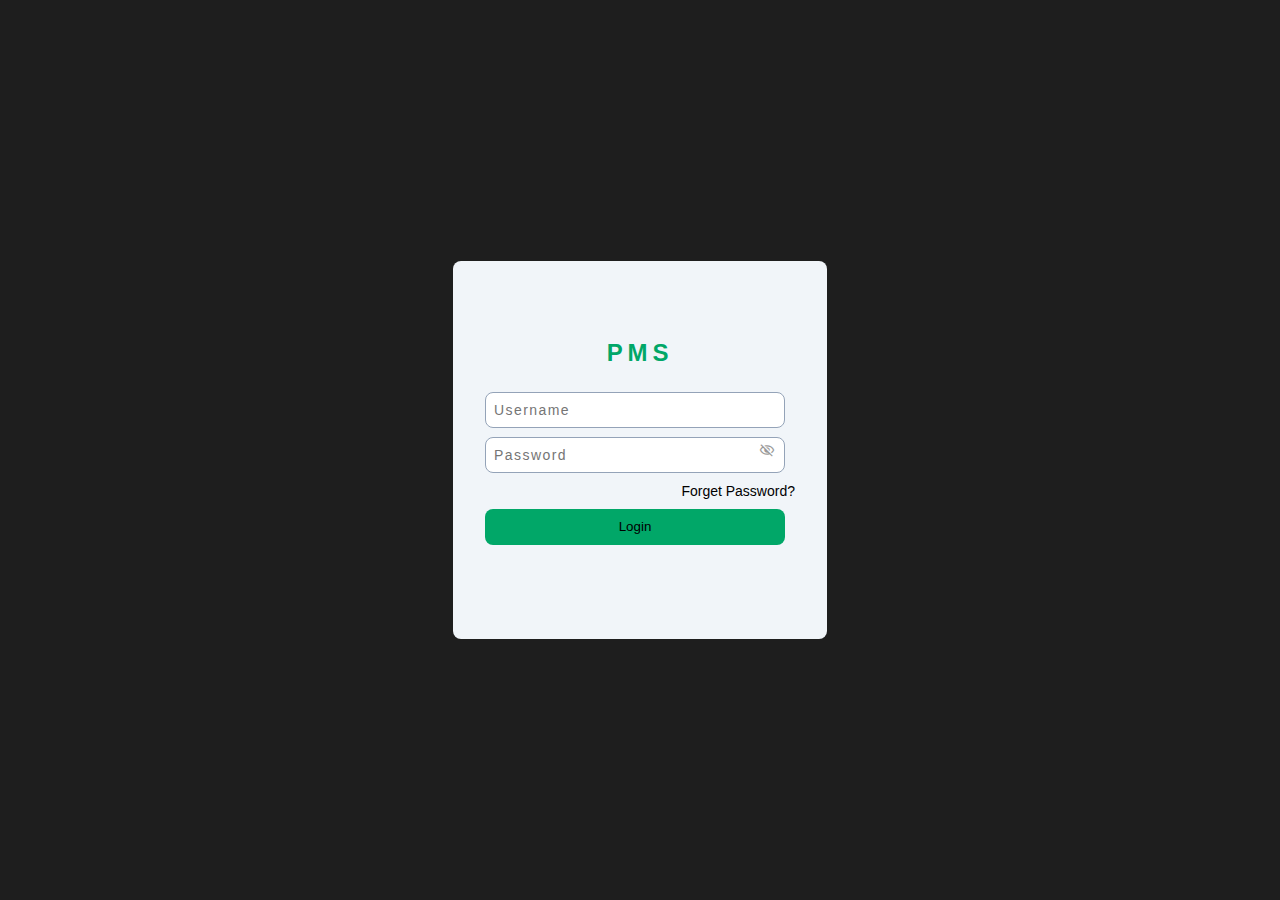
<file: index.html>
<!DOCTYPE html>

<html>

<head>
    <meta charset="utf-8">
    <meta http-equiv="X-UA-Compatible" content="IE=edge">
    <title></title>
    <meta name="description" content="">
    <meta name="viewport" content="width=device-width, initial-scale=1">
    <link rel="stylesheet" href="./STYLE/index.css">
    <link rel="stylesheet"
        href="https://fonts.googleapis.com/css2?family=Material+Symbols+Outlined:opsz,wght,FILL,GRAD@20..48,100..700,0..1,-50..200" />
</head>

<body>
    <div class="bg">
        <div class="login-detail">
            <div class="login-section">
                <p class="pms">PMS</p>
                <p class="wrong-detail opacity">Username and password do not match</p>
                <from class="username-password-form">
                    <input type="text" placeholder="Username" class="username" required>

                    <input type="password" placeholder="Password" class="password" required>
                    <span class="material-symbols-outlined " id="visibility">
                        visibility
                    </span>
                    <span class="material-symbols-outlined" id="visibility-off">
                        visibility_off
                    </span>
                    <p class="forget-password">Forget Password?</p>
                    <button class="login" type="submit">Login</button>
            </div>

        </div>
    </div>




    </div>

    <script type="module" src="./SCRIPT/index.js" async defer></script>
    <!-- <script src="./DATA/admin_login_key.js" async defer></script> -->
</body>

</html>
</file>
<file: STYLE/index.css>
* {
  margin: 0;
  padding: 0;
  box-sizing: border-box;
}
@import url("https://fonts.googleapis.com/css2?family=Inter:wght@200&family=Poppins:wght@300&display=swap");
:root {
  --bg-clr-1: #1e1e1e;
  --bg-clr-2: #f1f5f9;
  --login-radius: 8px;
  --login-error-clr: #e11d48;
  --clr-1: #01a768;
  --font-family-1: "Inter", sans-serif;
  --font-family-2: "Poppins", sans-serif;
  --clr-2: ;
  --input-bdr: 1px solid #94a3b8;
}
.bg {
  font-family: var(--font-family-1);
  background-color: var(--bg-clr-1);
  width: 100vw;
  height: 100vh;
}
.login-detail {
  /* background-color: var(--bg-clr-2); */

  display: flex;
  /* flex-direction: column; */
  align-items: center;
  /* margin: auto; */
  justify-content: center;
  width: 100%;
  height: 100%;
  /* height: auto; */
}
.login-section {
  border-radius: var(--login-radius);
  background-color: var(--bg-clr-2);
  width: 374px;
  height: 378px;
  padding: 2rem;
}
.pms {
  font-family: var(--font-family-1);
  color: var(--clr-1);
  font-weight: 600;
  font-size: 24px;
  line-height: 24px;
  text-align: center;
  letter-spacing: 0.3rem;
  margin-top: 3rem;
}
.wrong-detail {
  font-family: var(--font-family-2);
  color: var(--login-error-clr);
  font-size: 12px;
  padding: 0.1rem 0rem;
}
.username,
.password {
  margin-top: 0.6rem;
  border: var(--input-bdr);
  padding: 0rem 0.5rem;
  font-size: 14px;
  letter-spacing: 0.09rem;
  /* border: none; */
}
.username:focus,
.password:focus {
  border: 1px solid var(--input-bdr);
  /* border: yellow;
  background-color: red; */
}
.username-password-form {
  position: relative;
}
.username,
.password,
.login {
  height: 36px;
  width: 300px;
  border-radius: var(--login-radius);
}
.forget-password {
  text-align: right;
  margin: 0.6rem 0rem;
  font-size: 14px;
}
.login {
  text-align: center;
  background-color: #01a768;
  border: none;
  cursor: pointer;
}
.opacity {
  opacity: 0;
}
.hidden {
  display: none;
}
#visibility,
#visibility-off {
  /* color: var(--input-bdr); */
  opacity: 0.4;
  position: absolute;
  right: 0.5rem;
  top: 2.4rem;
  cursor: pointer;
  font-size: 1rem;
  /* height: 1rem;
  
  width: 1rem; */
  border-radius: 50%;
  padding: 0.15rem;
  /* height: 2rem;
  
  width: 2rem; */
}
#visibility:hover,
#visibility-off:hover {
  background-color: rgb(92, 87, 87);
  transition: 1s;
}
#visibility {
  display: none;
}
</file>
